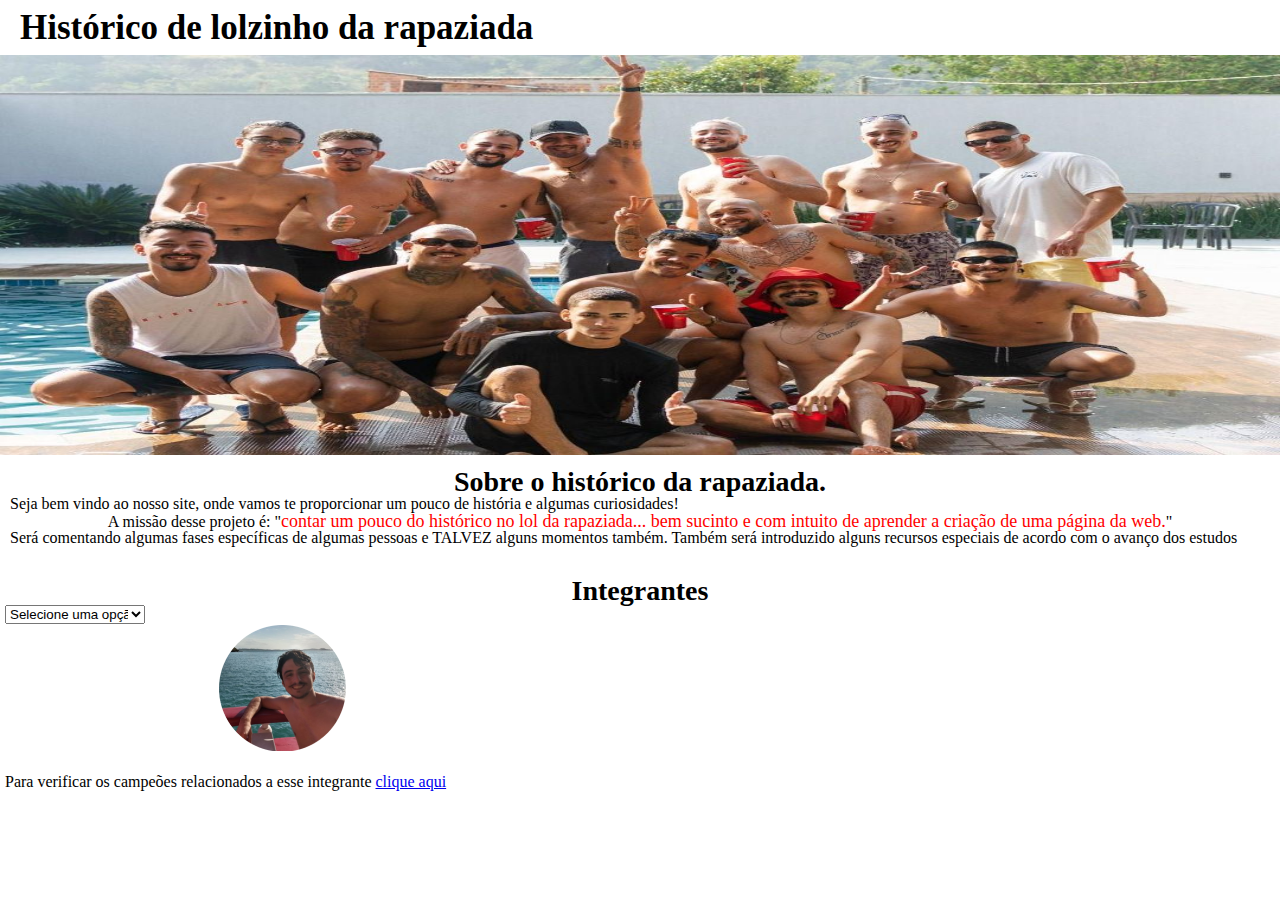
<file: Aula01/index.html>
<!DOCTYPE html>
<html lang="pt-br">
    <head>
        <meta charset="UTF-8">
        <title>Histórico lolzinho da rapeize</title>

        <link rel="stylesheet" href="reset.css">
        <link rel="stylesheet" href="style.css">
    </head>
    <body>
        <header>
            <h1 class="titulo-principal">Histórico de lolzinho da rapaziada</h1>
        </header>
        <img id="rapaziada" src="rapaziada.jpg">
        <div class="principal">
            <h2 class="titulo-centralizado">Sobre o histórico da rapaziada.</h2>
            <p>Seja bem vindo ao nosso site, onde vamos te proporcionar um pouco de história e algumas curiosidades!</p>

            <p id="missao">A missão desse projeto é: <em>"<strong>contar um pouco do histórico no lol da rapaziada... bem sucinto e com intuito de aprender a criação de uma página da web.</strong>"</em></p>

            <p>Será comentando algumas <strong>fases específicas</strong> de algumas pessoas e TALVEZ alguns momentos também. Também será introduzido alguns recursos especiais de acordo com o avanço dos estudos</p>
        </div>
        <br>
        <div class="integrantes">
            <h3 class="titulo-centralizado">Integrantes</h3>
            <select name="membros" id="membros">
                <option value="nada">Selecione uma opção</option>
                <option value="Davizi">Davi</option>
            </select>
            <img src="mulhernova.png" id="resselect">
            <p>Para verificar os campeões relacionados a esse integrante <em style= color:red><a href="Campeões/campeoes.html">clique aqui</a></em></p>
        </div>
    </body>
</html>
</file>
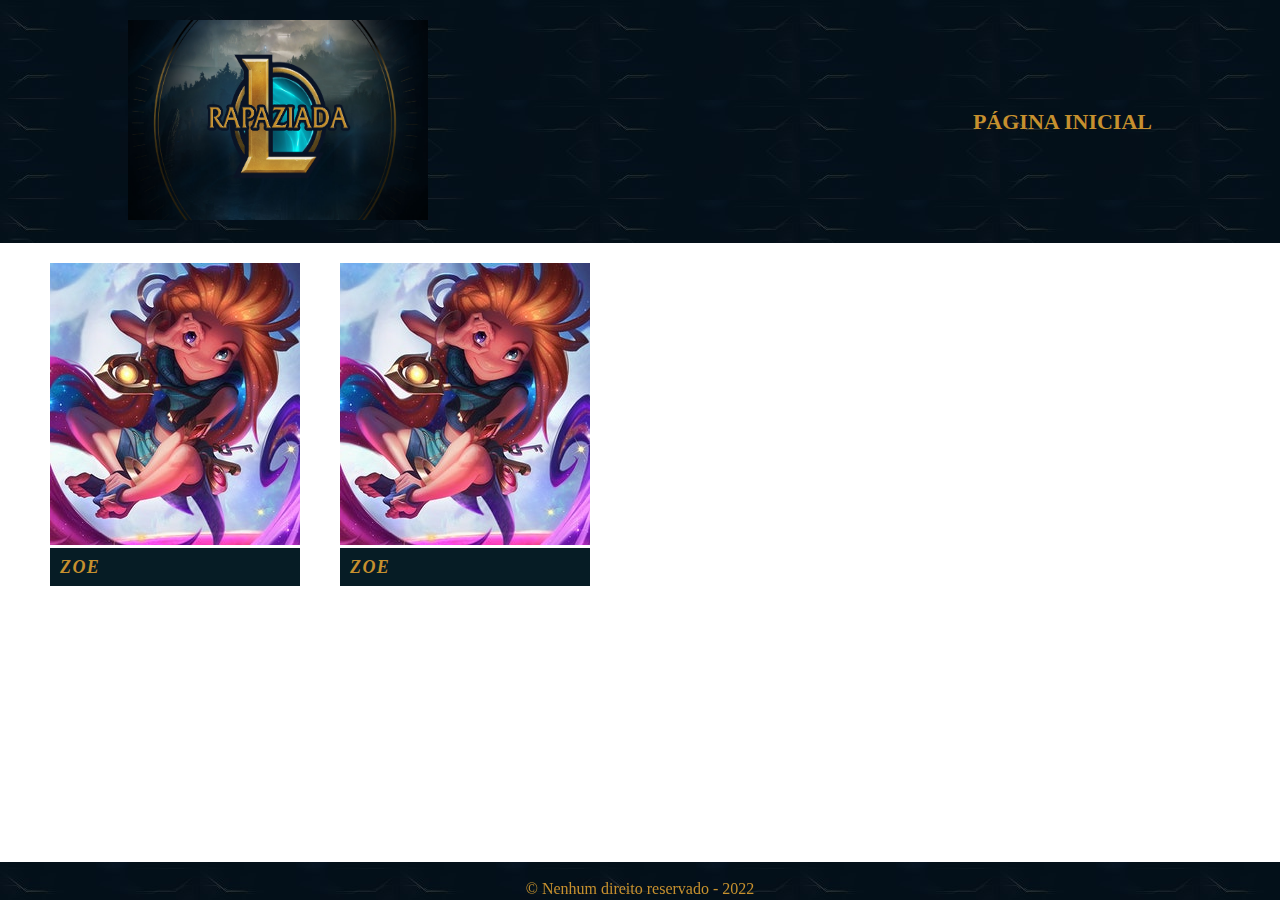
<file: Aula01/Campeões/campeoes.html>
<!DOCTYPE html>
<html lang="pt-br">
    <head>
        <meta charset="UTF-8">
        <title>Campeões</title>

        <link rel="stylesheet" href="reset.css">
        <link rel="stylesheet" href="campeoes.css">
    </head>

    <body>
        <header>
            <div class="caixa-cabe">
                <h1><img src="banner.png" class="banner"></h1>
                <nav>
                    <p><a href="../index.html">Página inicial</a></p>
                </nav>
            </div>
        </header>
        <main>
            <div class="imagens">
                <div class="campeoes">
                    <img src="zoe.jpg" onmouseenter="" class="campeao">
                    <div class="estilo-nome">ZOE</div>
                </div>
                <div class="campeoes">
                    <img src="zoe.jpg" onmouseenter="" class="campeao">
                    <span class="estilo-nome">ZOE</span>
                </div>
            </div>
        </main>
        <footer>
                <img>
                <p>&copy; Nenhum direito reservado - 2022</p>
        </footer>
        <script>
        
        </script>
    </body>

</html>
</file>
<file: Aula01/style.css>
body{
}
.titulo-principal{
    font-size: 35px;
    margin-left:20px;
    padding: 10px 0;
    font-weight: bold;
}
#rapaziada{
    width:100%;
    height:400px;
}
.principal{
    padding: 10px;
    font-size: 16px;
}
.titulo-centralizado{
    font-size:28px;
    text-align:center;
    font-weight: bold;
}
#missao{
    text-align:center;
}
em strong{
    color:red;
    font-size:18px;
}
.integrantes{
    padding: 5px;
}
#membros{
    vertical-align:top;
    width:11%;
    
}
#resselect{
    width:10%;
    padding: 20px 20px;
    margin-left: 50px;
}
</file>
<file: Aula01/Campeões/campeoes.css>
body{
    
}
header{
    /* background:rgb(6, 28, 37); */
    background:url(rodape.jpg);
    padding: 20px 0;
}
.caixa-cabe{
    width: 80%;
    margin: 0 auto;
    display: flex;
    justify-content: space-between;
    align-items: center;
}
.banner{
    width: 300px;
    height:200px;
    opacity: 100%;
}
nav a{
    display: inline-block;
    color: #c6902e;
    font-weight:bold;
    text-transform:uppercase;
    font-size:22px;
    text-decoration:none;
}
nav a:hover{
    font-size:23px;
    text-decoration: underline;
    box-shadow: 5px;
}

.imagens{
    position: relative;
    display:flex;
    margin:20px 50px ;
}

.campeoes{
    width:250px;
    margin-right: 40px;
    
}

.campeoes:hover .campeao,.campeoes:hover .estilo-nome{
    width: 270px;
    font-size: 30px;
}

.campeoes:active .campeao{
    opacity: 50%;
}

.campeao{
    width:100%;
}

.estilo-nome{
    font-style:italic;
    font-size: 18px;
    color: #c6902e;
    background:rgb(6, 28, 37);
    display:block;
    width: 100%;
    padding: 10px;
    letter-spacing: 0.08em;
    box-sizing: border-box;
    font-weight: bold;
}

footer{
    position: fixed;
    bottom: 0;
    width: 100%;
    padding: 3px 0 ;
    text-align: center;
    /* background-color:rgb(6, 28, 37); */
    color: #c6902e;
    background:url(rodape.jpg);
    
}
</file>
